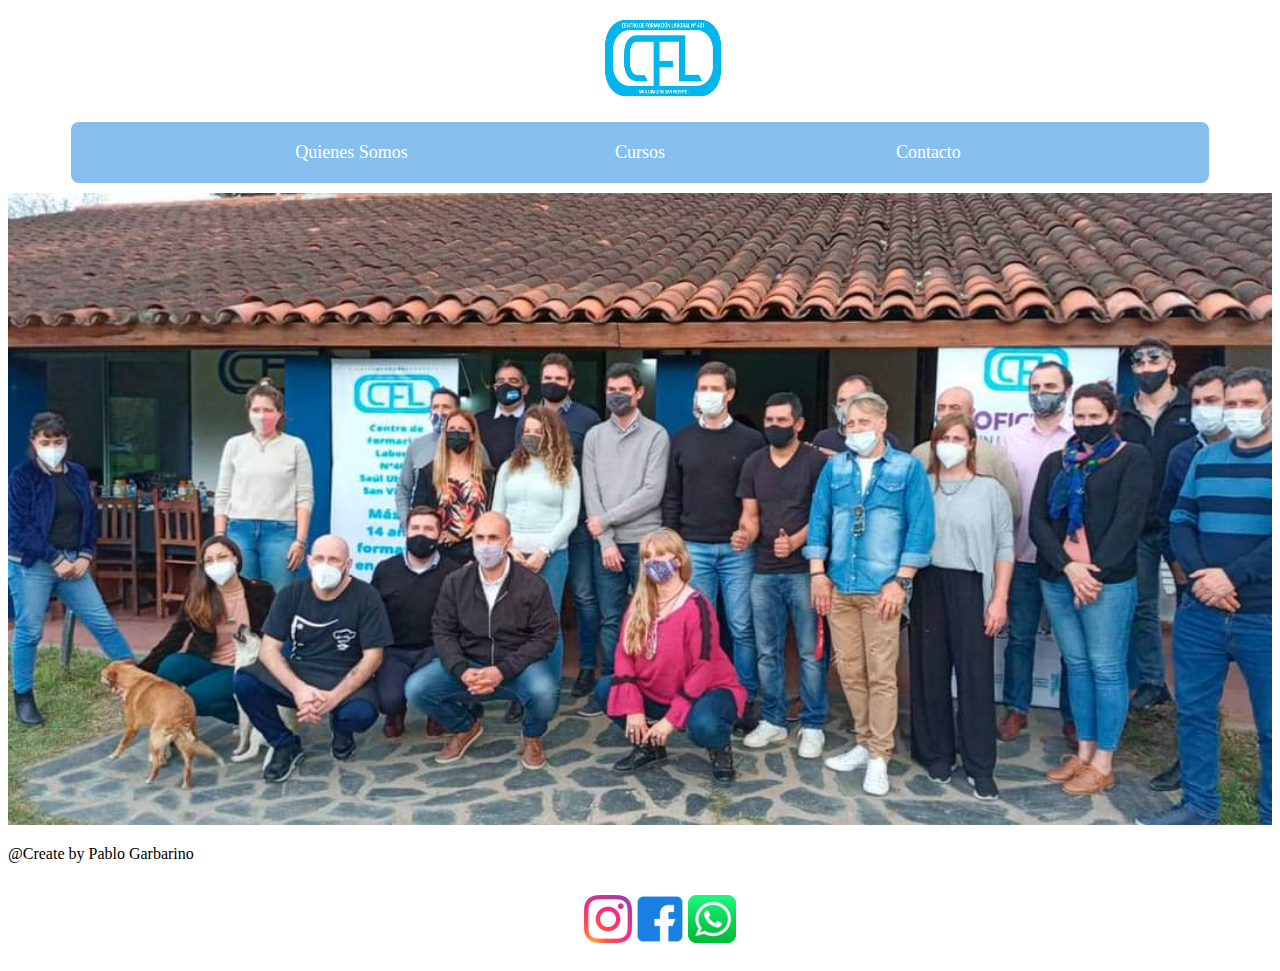
<file: index.html>
<!DOCTYPE html>
<html lang="en">

<head>
    <meta charset="UTF-8">
    <meta http-equiv="X-UA-Compatible" content="IE=edge">
    <meta name="viewport" content="width=device-width, initial-scale=1.0">
    <title>Centro de Formación Laboral</title>
    <link rel="stylesheet" href="css/estilos.css">

</head>

<body>
    <nav>
        <div class="contenedor-logo"><img src="Imagenes/CFL.jpeg" alt="Logo" id="logo"></div>
        
        <div class="menu-principal">
            <a href="documentos/Quienes Somos.html">Quienes Somos</a>
            <a href="documentos/cursos.html">Cursos</a>
            <a href="documentos/contacto.html">Contacto</a>
        </div>

       
          
    </nav>

    <!-- grid-->
    <section class="layout">
        <div>
            <img src="Imagenes/Centro.jpg" alt="" id="imgCentro">
            <div>
                <p>@Create by Pablo Garbarino</p>
            </div>
        </div>
    </section>
    <div class="container">
        <div class="center">
            <ul>
                <li><a href="https://www.instagram.com/cfl401sanvicente/?igshid=YmMyMTA2M2Y%3D"><img src="Imagenes/ig.png" alt=""></a></li>
                <li><a href="https://www.facebook.com/profile.php?id=100004522506340"><img src="Imagenes/facebook.png" alt=""></a></li>
                <li><a href="https://api.whatsapp.com/send?phone=541132675359"><img src="Imagenes/whatsapp.png" alt=""></a></li>
            </ul>
        </div>
       
    </div>  
</body>
</html>
</file>
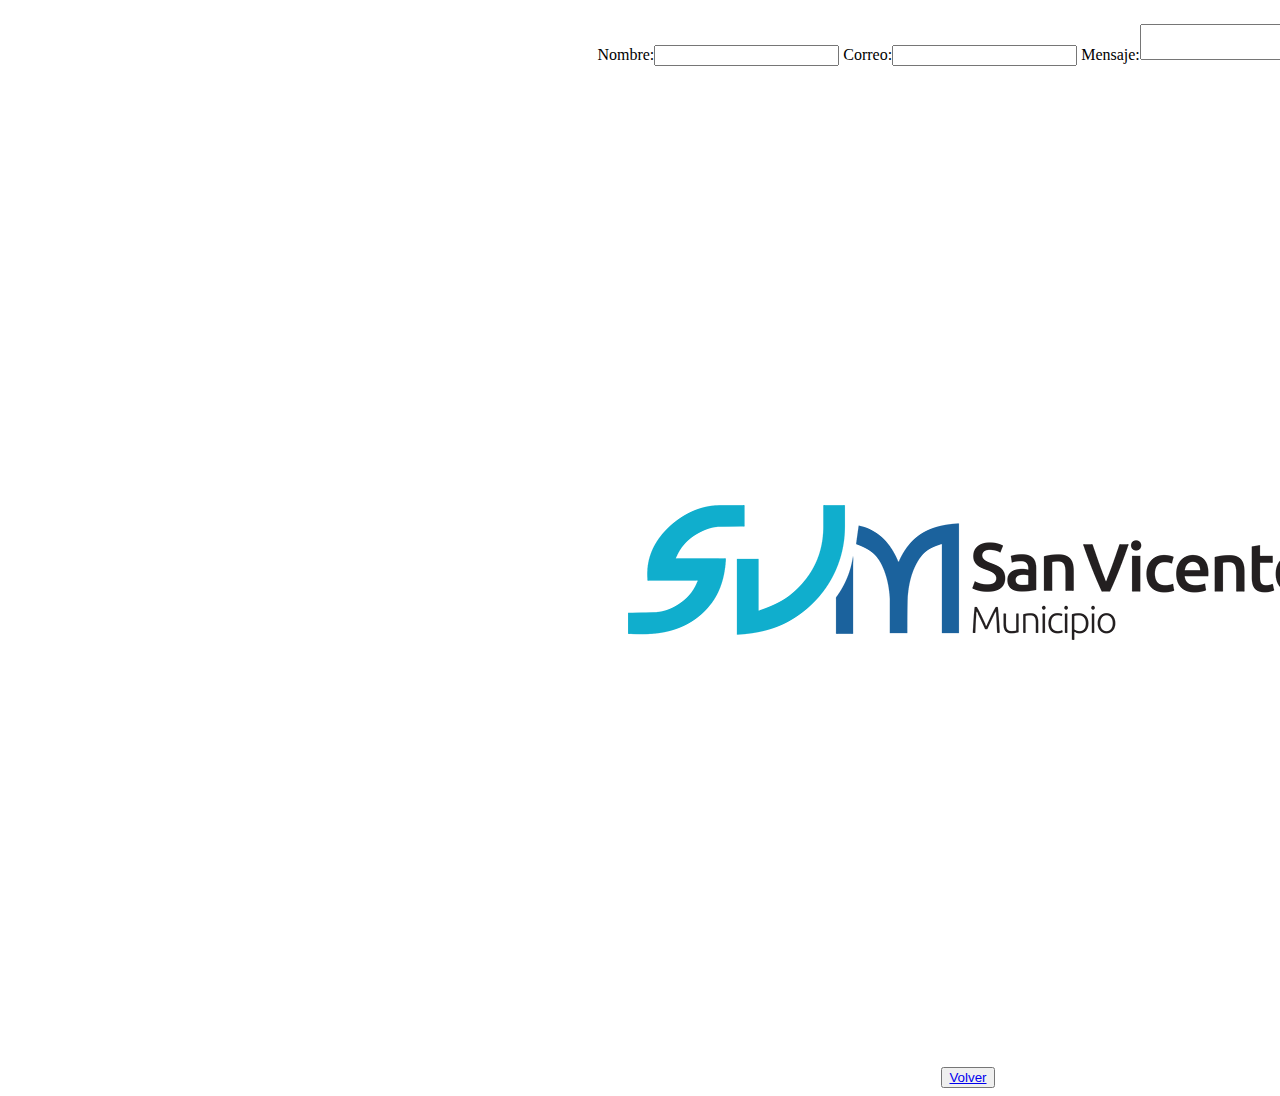
<file: documentos/contacto.html>
<!DOCTYPE html>
<html lang="en">
<head>
    <meta charset="UTF-8">
    <meta http-equiv="X-UA-Compatible" content="IE=edge">
    <meta name="viewport" content="width=device-width, initial-scale=1.0">
    <title>Document</title>
    <link rel="stylesheet" href="../css/estilos.css">
</head>
<body>
  
    <!--Formulario de contacto-->
 
    <section class="layoutContacto">
        <form action="/my-handling-form-page" method="post">
            <ul>
             <li><label for="name">Nombre:</label><input type="text" id="name" name="user_name"></li>
             <li><label for="mail">Correo:</label><input type="email" id="mail" name="user_mail"></li>
             <li><label for="msg">Mensaje:</label><textarea id="msg" name="user_message"></textarea></li>
             <button><a href="">Enviar</a></button>
            </ul>
        </form>

        <div class="contenedor-logo"><img src="../Imagenes/SV logo.png" alt="SVlogo" id="SVlogo"></div>
        
        <button><a href="../index.html">Volver</a></button>
    </section>

      
</body>

</html>
</file>
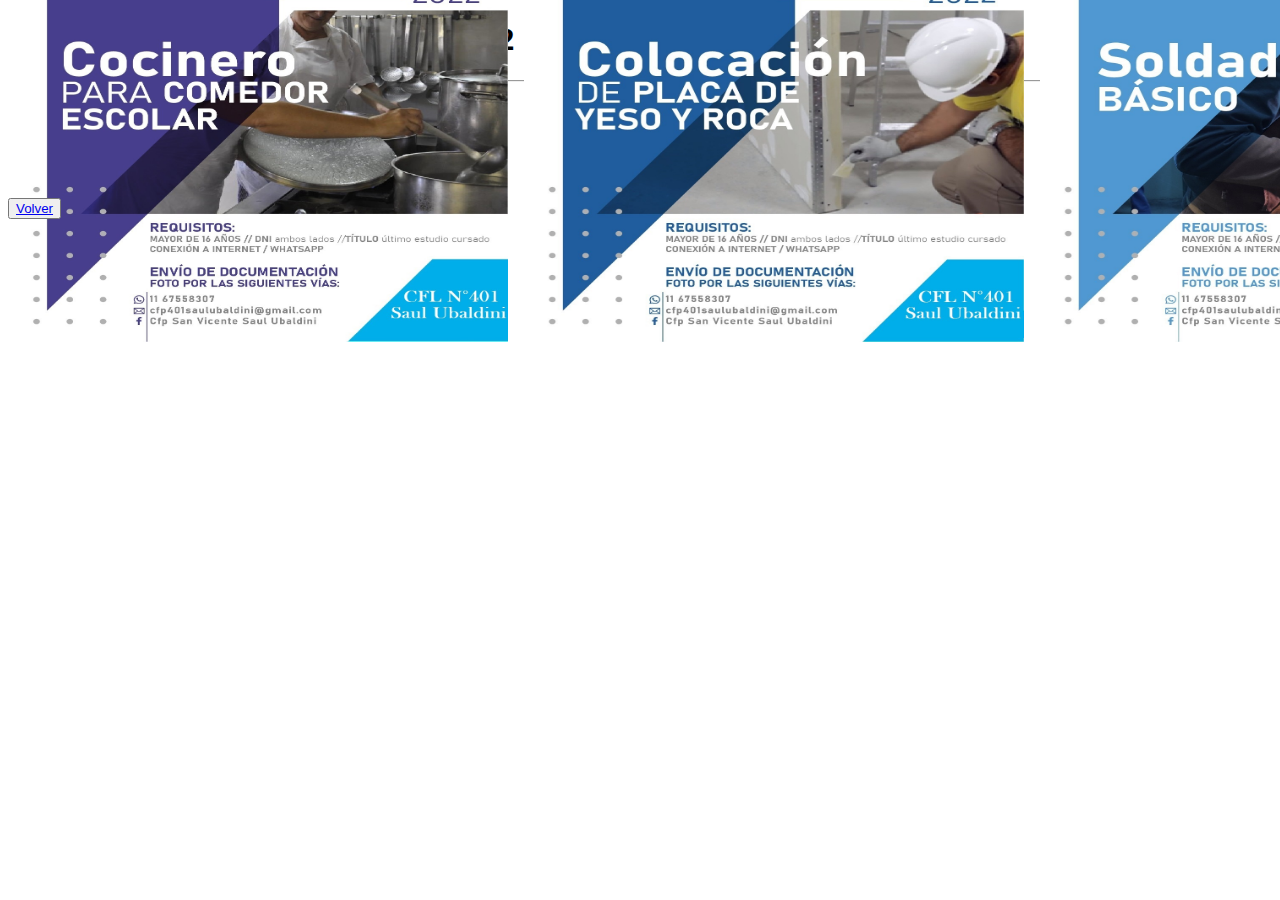
<file: documentos/cursos.html>
<!DOCTYPE html>
<html lang="en">

<head>
    <meta charset="UTF-8">
    <meta http-equiv="X-UA-Compatible" content="IE=edge">
    <meta name="viewport" content="width=device-width, initial-scale=1.0">
    <title>Cursos</title>
    <!-- Linea para referenciar el css con el html-->
    <link rel="stylesheet" href="../css/estilos.css">

</head>

<body>

    <!-- flexbox-->
    <div id="cursosCohorte">
        <h1>Cursos cohorte 2022</h1>
        <hr />
    </div>
    <section class="layoutIndex">
        <div><a href="../documentos/CursoCocineroComedor.html"><img src="../Imagenes/Cocinero para comedor escolar.jpeg"
                    alt="" id="CocineroComedor"></a></div>
        <div><a href="../documentos/CursoYeso.html"><img src="../Imagenes/Cocolación dfe placas de Yeso.jpeg" alt=""
                    id="Yeso"></a>
        </div>
        <div><a href="../documentos/CursoSoldador.html"><img src="../Imagenes/Soldador Básico.jpeg" alt=""
                    id="Soldador"></a></div>
        <div><img src="../Imagenes/Cocinero para comedor escolar.jpeg" alt="" id="CocineroComedor"></div>

    </section>

    <div>
        <button><a href="../index.html">Volver</a></button>
    </div>


</body>

</html>
</file>
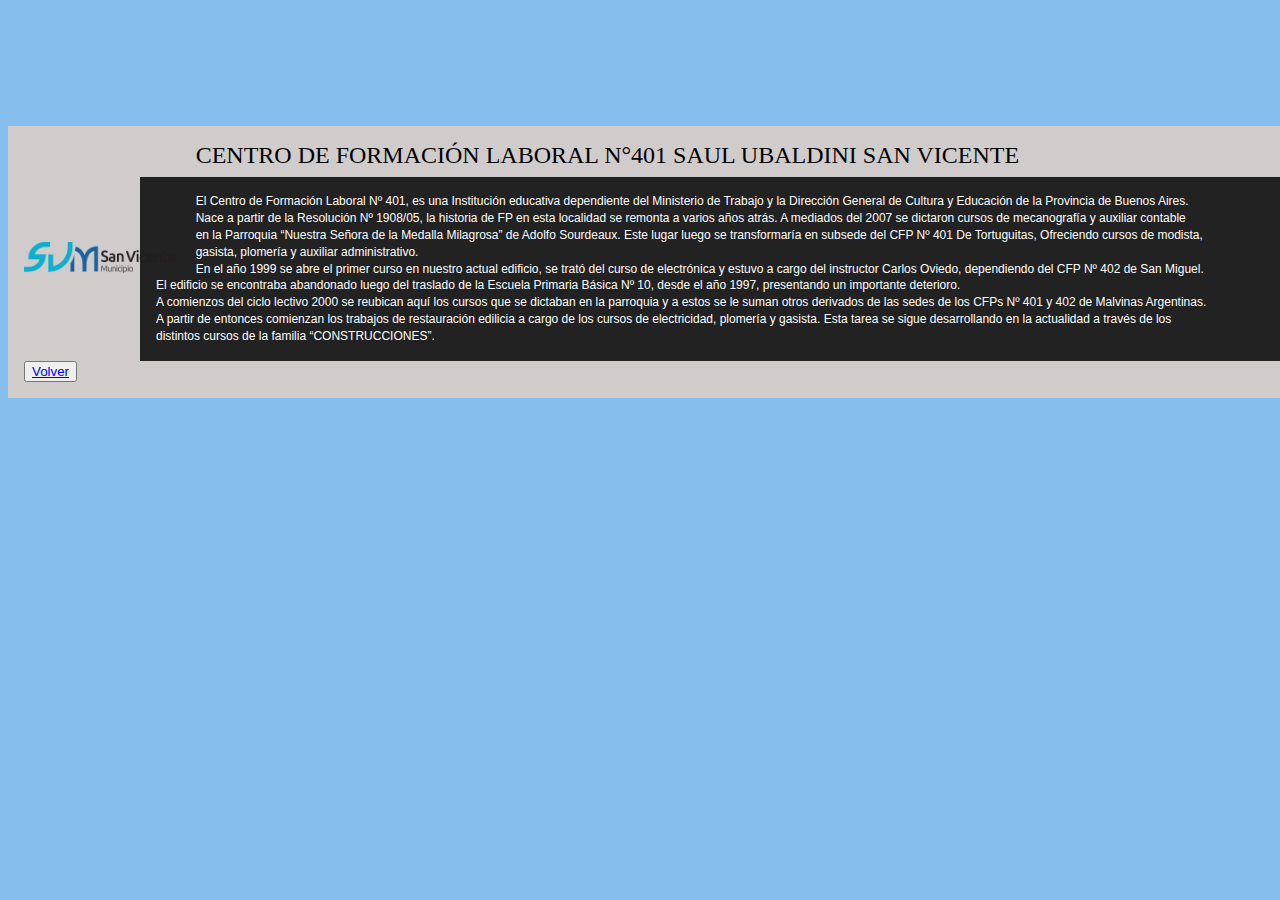
<file: documentos/Quienes Somos.html>
<!DOCTYPE html>
<html>

<head>
    <meta charset='utf-8'>
    <meta http-equiv='X-UA-Compatible' content='IE=edge'>
    <title>Quienes Somos</title>
    <meta name='viewport' content='width=device-width, initial-scale=1'>
    <link rel="stylesheet" href="../css/estilos.css">
</head>

<body id="fondoQS">
    
        <div class="block">
            <img src="../Imagenes/SV logo.png" alt="">
            <div>
                <h2 id="lblTituloQS">CENTRO DE FORMACIÓN LABORAL N°401 SAUL UBALDINI SAN VICENTE</h2>
                <p id="lblCentroBlock">El Centro de Formación Laboral Nº 401, es una Institución educativa dependiente
                    del Ministerio de Trabajo y la Dirección General de Cultura y Educación de la Provincia de Buenos
                    Aires.<br>

                    Nace a partir de la Resolución Nº 1908/05, la historia de FP en esta localidad se remonta a varios
                    años atrás. A mediados del 2007 se dictaron cursos de mecanografía y auxiliar contable <br>
                    en la Parroquia “Nuestra Señora de la Medalla Milagrosa” de Adolfo Sourdeaux. Este lugar luego se
                    transformaría en subsede del CFP Nº 401 De Tortuguitas, Ofreciendo cursos de modista,<br>
                    gasista, plomería y auxiliar administrativo.<br>
                    En el año 1999 se abre el primer curso en nuestro actual edificio, se trató del curso de electrónica
                    y estuvo a cargo del instructor Carlos Oviedo, dependiendo del CFP Nº 402 de San Miguel.<br>
                    El edificio se encontraba abandonado luego del traslado de la Escuela Primaria Básica Nº 10, desde
                    el año 1997, presentando un importante deterioro.<br>

                    A comienzos del ciclo lectivo 2000 se reubican aquí los cursos que se dictaban en la parroquia y a
                    estos se le suman otros derivados de las sedes de los CFPs Nº 401 y 402 de Malvinas Argentinas.<br>
                    A partir de entonces comienzan los trabajos de restauración edilicia a cargo de los cursos de
                    electricidad, plomería y gasista. Esta tarea se sigue desarrollando en la actualidad a través de los
                    <br>
                    distintos cursos de la familia “CONSTRUCCIONES”.<br>
                </p>
              
            </div>
            <button><a href="../index.html">Volver</a></button>
        </div>
    
</body>

</html>
</file>
<file: css/estilos.css>
.contenedor-logo,
.menu-principal {
    margin: auto;
    text-align: center;
}


.menu-principal {
    position: relative;
    overflow: hidden;
    width: 70%;
    margin: 10px auto 10px;
    border-radius: 8px;
    background: #86bfee;
    text-align: center;
}

.menu-principal a {
    display: inline-block;
    width: 25%;
    /* 100% dividido por el número de elementos del menú*/
    box-sizing: border-box;
    padding: 20px 10px;
    color: white;
    font-size: large;
    text-decoration: none;
}

.menu-principal a:hover {
    background-color: #45a4f3;
}


#logo {
    margin-left: 85px;
    height: 360px;
    width: 520px;
}

#SVlogo {
    float: none;

}

.parrafo {
    text-align: center;

}

.tituloQS {
    text-align: center;

}


#Yeso {
    width: 500px;
    height: 400px;
}

#CocineroComedor {
    width: 500px;
    height: 400px;
}

#Soldador {
    width: 500px;
    height: 400px;

}

.layout {
    width: 1366px;
    height: 768px;
    display: grid;
    grid-template-rows: repeat(2, 300px);
    grid-template-columns: repeat(2, 300px);
    gap: 8px;
    justify-content: center
}

.layoutContacto {

    width: 1920px;
    height: 1080px;

    display: flex;
    flex-direction: column;
    gap: 16px;

    justify-content: center;
    align-items: center;
}



.layoutIndex {
    width: 1920px;
    height: 1080px;
    display: flex;
    gap: 16%;
    flex-wrap: wrap;
    justify-content: center;
    align-items: flex-start;
}

.block {
    overflow: hidden;
    background: rgb(209, 204, 204);
    padding: 1rem;
    width: 80%;
    margin: 10% 0 1rem 10rem;
}

.block img {
    width: 12%;
    height: 25%;
    float: left;
    margin-top: 100px;
    margin-right: 20px;
}

.block h2 {
    font-weight: 500;
    margin: 0 0 0.5rem 0;
}

.block>div {
    padding-left: calc(100px + 1rem);
}


#lblCentroBlock {
    background: #222;
    color: white;
    font-weight: 300;
    font-family: 'Roboto', sans-serif;
    font-size: 85%;
    line-height: 1.4;
    margin: 0;
    padding: 1rem;
    margin-left: 75px;
}

#lblTituloQS {
    color: black;
}

#fondoQS {
    background-color: #86bfee;
}


#cursosCohorte {
    margin-left: 18%;
    width: 70%;
}

li {
    list-style: none;
}

ul>li {
    display: inline-block;
}

.container {
    margin-top: 0px;
    display: flex;
    justify-content: center;
}

/*====================================================*/

/* Media queries */
/* Mobile */
@media only screen and (max-width: 576px) {

    /* Inicio */
    #logo {
        margin-left: 45px;
        height: 100px;
        width: 130px;
    }

    .layoutIndex {
        width: 500px;
        height: 108px;
        display: flex;
        flex-direction: column;
        gap: 16px;
        justify-content: center;
        align-items: center;

    }

    .menu-principal {
        position: relative;
        overflow: hidden;
        width: 90%;
        margin: 10px auto 10px;
        border-radius: 8px;
        background: #86bfee;
        text-align: center;
    }


    .layout {
        width: 100%;
        height: 100%;
        margin-right: auto;
        display: block;
    }

    #imgCentro {
        width: 100%;
        height: auto;
    }

    /* quienes somos*/
    .block {
        overflow: hidden;
        background: rgb(209, 204, 204);
        padding: 1rem;
        width: 100%;
        margin: 10% 0 1rem 0;
    }

    .block img {
        width: 12%;
        height: 25%;
        float: left;

    }

    .block h2 {
        font-weight: 500;
        margin: 0 0 0.5rem 0;
    }

    .block>div {
        padding-left: calc(100px + 1rem);
    }

    #lblCentroBlock {
        background: #222;
        color: white;
        font-weight: 300;
        font-family: 'Roboto', sans-serif;
        font-size: 85%;
        line-height: 1.4;
        margin: 0;
        padding: 1rem;

    }

}




/* Responsive hasta 768 */
@media only screen and (max-width: 768px) and (min-width: 577px) {

    /* Inicio */
    #logo {
        margin-left: 45px;
        height: 100px;
        width: 130px;
    }

    .layoutIndex {
        width: 500px;
        height: 108px;
        display: flex;
        flex-direction: column;
        gap: 16px;
        justify-content: center;
        align-items: center;

    }

    .menu-principal {
        position: relative;
        overflow: hidden;
        width: 90%;
        margin: 10px auto 10px;
        border-radius: 8px;
        background: #86bfee;
        text-align: center;
    }


    .layout {
        width: 100%;
        height: 100%;
        margin-right: auto;
        display: block;
    }

    #imgCentro {
        width: 100%;
        height: auto;
    }

    /* quienes somos*/
    .block {
        overflow: hidden;
        background: rgb(209, 204, 204);
        padding: 1rem;
        width: 100%;
        margin: 10% 0 1rem 0;
    }

    .block img {
        width: 12%;
        height: 25%;
        float: left;

    }

    .block h2 {
        font-weight: 400;
        margin: 0 0 0.5rem 0;
    }

    .block>div {
        padding-left: calc(100px + 1rem);
    }

    #lblCentroBlock {
        background: #222;
        color: white;
        font-weight: 300;
        font-family: 'Roboto', sans-serif;
        font-size: 85%;
        line-height: 1.4;
        margin: 0;
        padding: 1rem;

    }
}



@media only screen and (max-width:1325px) {

    /* Inicio */
    #logo {
        margin-left: 45px;
        height: 100px;
        width: 130px;
    }

    .layoutIndex {
        width: 500px;
        height: 108px;
        display: flex;
        flex-direction: column;
        gap: 16px;
        justify-content: center;
        align-items: center;

    }

    .menu-principal {
        position: relative;
        overflow: hidden;
        width: 90%;
        margin: 10px auto 10px;
        border-radius: 8px;
        background: #86bfee;
        text-align: center;
    }

    .layout {
        width: 100%;
        height: 100%;
        margin-right: auto;
        display: block;
    }

    #imgCentro {
        width: 100%;
        height: auto;
    }

    /* quienes somos*/
    .block {
        overflow: hidden;
        background: rgb(209, 204, 204);
        padding: 1rem;
        width: 100%;
        margin: 10% 0 1rem 0;
    }

    .block img {
        width: 12%;
        height: 25%;
        float: left;

    }

    .block h2 {
        font-weight: 400;
        margin: 0 0 0.5rem 0;
    }

    .block>div {
        padding-left: calc(100px + 1rem);
    }

    #lblCentroBlock {
        background: #222;
        color: white;
        font-weight: 300;
        font-family: 'Roboto', sans-serif;
        font-size: 75%;
        line-height: 1.4;
        margin: 0;
        padding: 1rem;

    }
}
</file>
